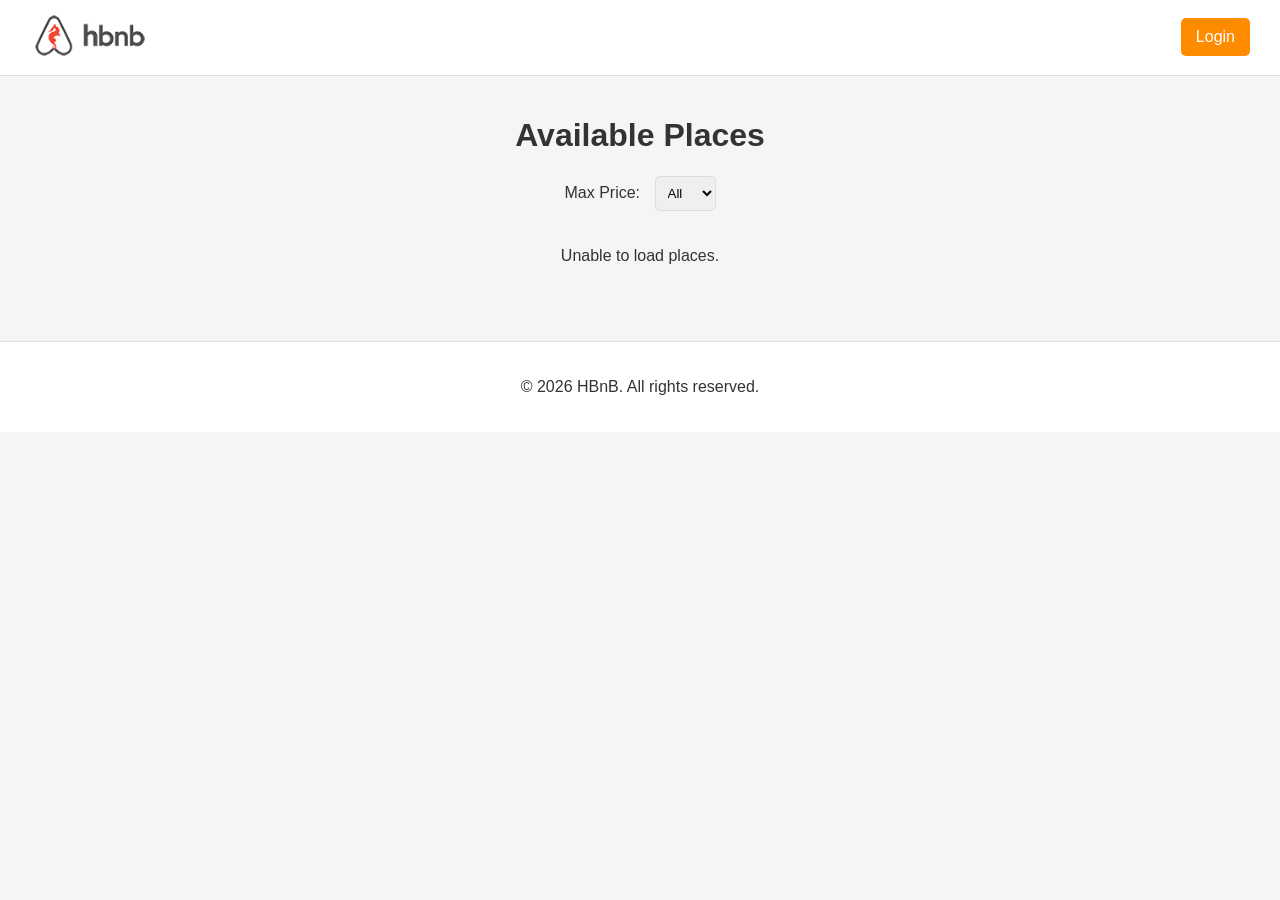
<file: part4/index.html>
<!DOCTYPE html>
<html lang="en">
<head>
    <meta charset="UTF-8">
    <meta name="viewport" content="width=device-width, initial-scale=1.0">
    <title>HBnB - Places</title>
    <link rel="stylesheet" href="styles.css">
</head>
<body>
    <header>
        <nav>
            <a href="index.html">
                <img src="images/logo.png" alt="HBnB Logo" class="logo">
            </a>
            <a href="login.html" id="login-link" class="login-button">Login</a>
        </nav>
    </header>

    <main>
        <h1>Available Places</h1>

        <section class="filter-section">
            <label for="price-filter">Max Price:</label>
            <select id="price-filter">
                <option value="10">10</option>
                <option value="50">50</option>
                <option value="100">100</option>
                <option value="all" selected>All</option>
            </select>
        </section>

        <section id="places-list" class="places-list">
        </section>
    </main>

    <footer>
        <p>&copy; 2026 HBnB. All rights reserved.</p>
    </footer>

    <script src="scripts.js"></script>
</body>
</html>
</file>
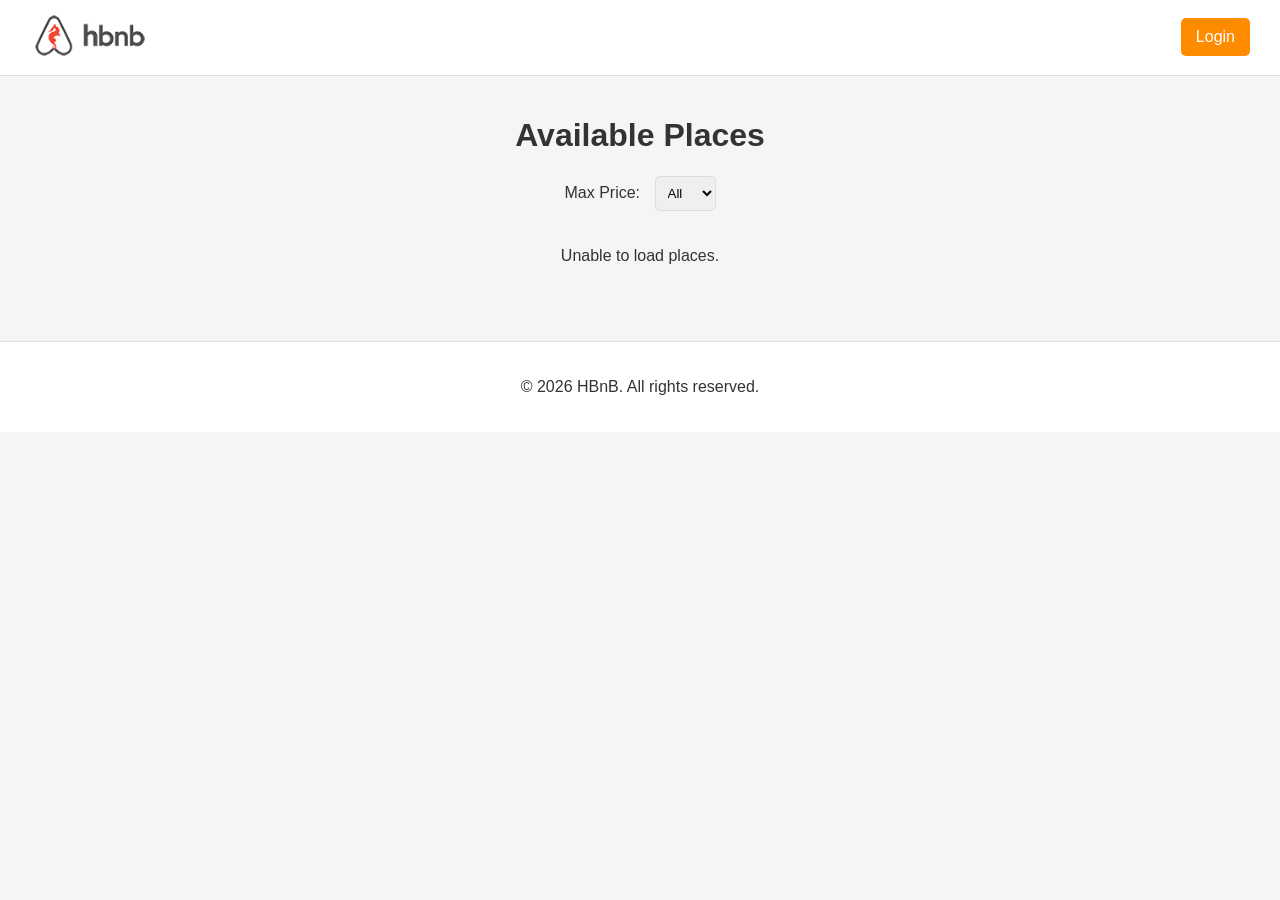
<file: part4/add_review.html>
<!DOCTYPE html>
<html lang="en">
<head>
    <meta charset="UTF-8">
    <meta name="viewport" content="width=device-width, initial-scale=1.0">
    <title>HBnB - Add Review</title>
    <link rel="stylesheet" href="styles.css">
</head>
<body>
    <header>
        <nav>
            <a href="index.html">
                <img src="images/logo.png" alt="HBnB Logo" class="logo">
            </a>
        </nav>
    </header>

    <main>
        <section class="add-review">
            <h1>Add Review</h1>

            <form id="review-form" class="form">
                <label for="review">Review</label>
                <textarea
                    id="review"
                    name="review"
                    rows="6"
                    required
                ></textarea>

                <label for="rating">Rating</label>
                <select id="rating" name="rating" required>
                    <option value="">Select a rating</option>
                    <option value="1">1</option>
                    <option value="2">2</option>
                    <option value="3">3</option>
                    <option value="4">4</option>
                    <option value="5">5</option>
                </select>

                <button type="submit">Submit Review</button>
            </form>

            <p id="review-message"></p>
        </section>
    </main>

    <footer>
        <p>&copy; 2026 HBnB. All rights reserved.</p>
    </footer>

    <script src="scripts.js"></script>
</body>
</html>
</file>
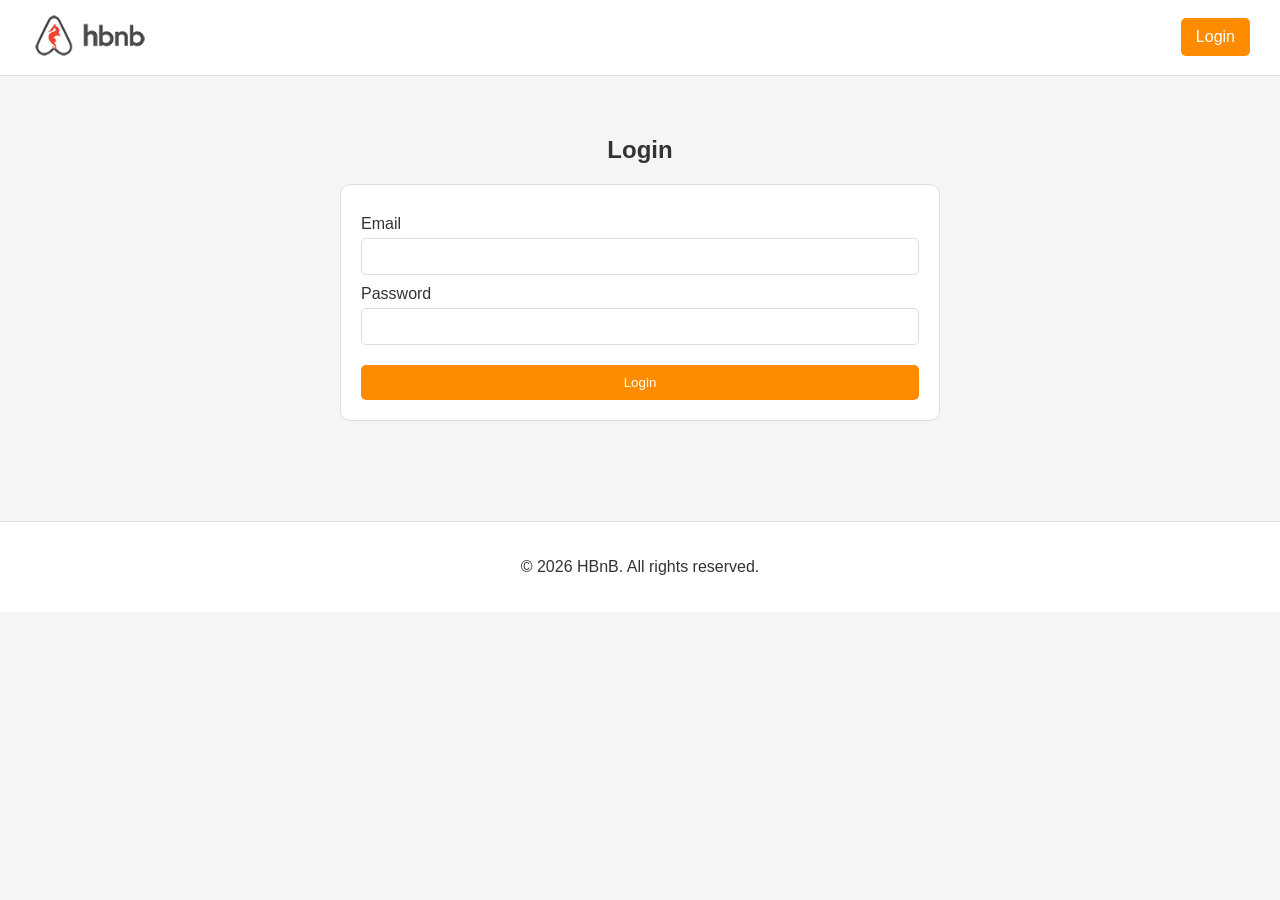
<file: part4/login.html>
<!DOCTYPE html>
<html lang="en">
<head>
    <meta charset="UTF-8">
    <meta name="viewport" content="width=device-width, initial-scale=1.0">
    <title>HBnB - Login</title>
    <link rel="stylesheet" href="styles.css">
</head>
<body>
    <header>
        <nav>
            <a href="index.html">
                <img src="images/logo.png" alt="HBnB Logo" class="logo">
            </a>
            <a href="login.html" class="login-button">Login</a>
        </nav>
    </header>

    <main>
        <section class="login-container">
            <h1>Login</h1>

            <form id="login-form" class="form">
                <label for="email">Email</label>
                <input
                    type="email"
                    id="email"
                    name="email"
                    required
                >

                <label for="password">Password</label>
                <input
                    type="password"
                    id="password"
                    name="password"
                    required
                >

                <button type="submit">Login</button>
            </form>

            <p id="login-error"></p>
        </section>
    </main>

    <footer>
        <p>&copy; 2026 HBnB. All rights reserved.</p>
    </footer>

    <script src="scripts.js"></script>
</body>
</html>
</file>
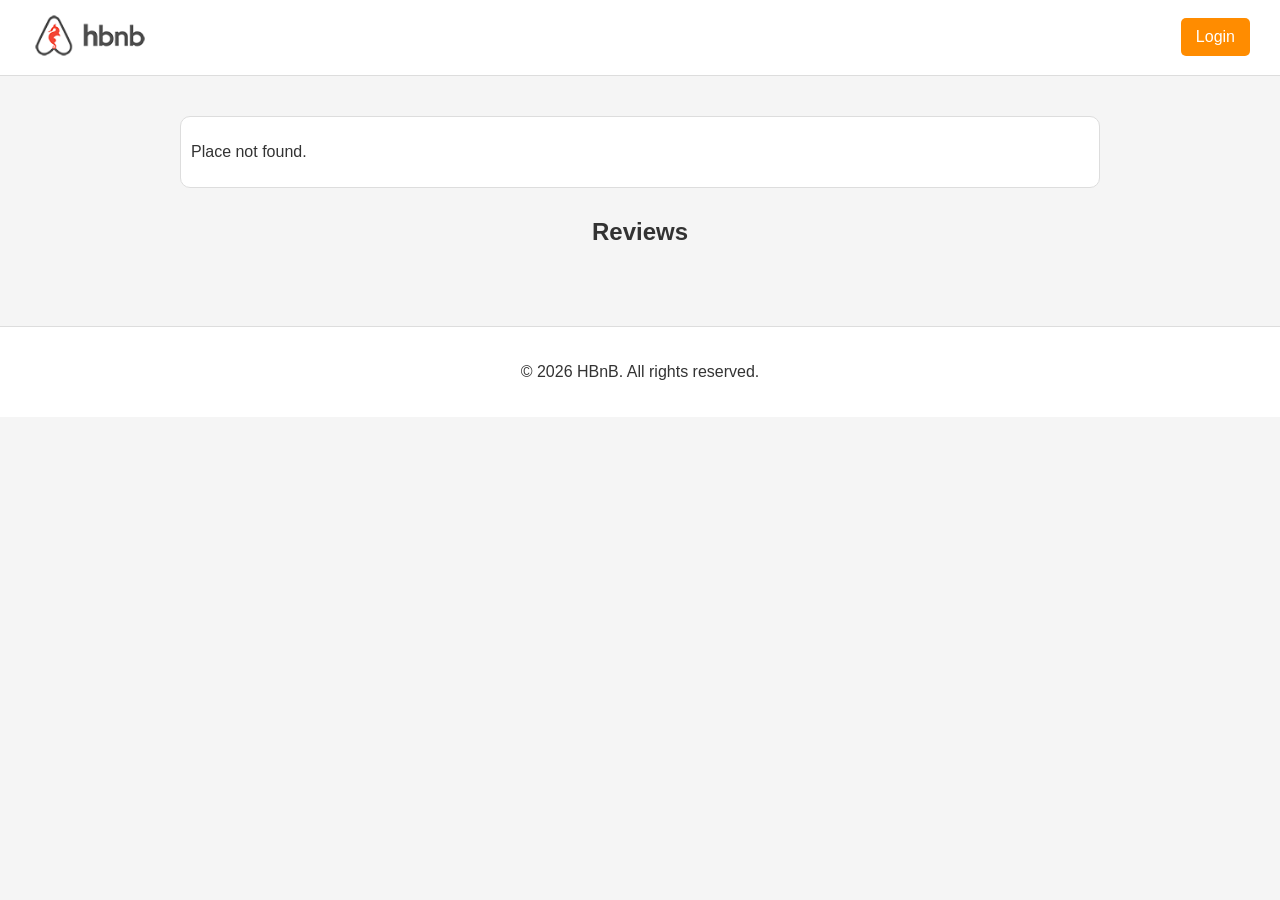
<file: part4/place.html>
<!DOCTYPE html>
<html lang="en">
<head>
    <meta charset="UTF-8">
    <meta name="viewport" content="width=device-width, initial-scale=1.0">
    <title>HBnB - Place Details</title>
    <link rel="stylesheet" href="styles.css">
</head>
<body>
    <header>
        <nav>
            <a href="index.html">
                <img src="images/logo.png" alt="HBnB Logo" class="logo">
            </a>
            <a href="login.html" id="login-link" class="login-button">
                Login
            </a>
        </nav>
    </header>

    <main>
        <section id="place-details" class="place-details">
            <p>Loading place details...</p>
        </section>

        <section class="reviews">
            <h2>Reviews</h2>
            <div id="reviews-list"></div>
        </section>

        <section id="add-review" class="add-review">
            <a id="add-review-link"
               href="add_review.html"
               class="details-button">
                Add Review
            </a>
        </section>
    </main>

    <footer>
        <p>&copy; 2026 HBnB. All rights reserved.</p>
    </footer>

    <script src="scripts.js"></script>
</body>
</html>
</file>
<file: part4/styles.css>
* {
    box-sizing: border-box;
}

body {
    margin: 0;
    font-family: Arial, sans-serif;
    background-color: #f5f5f5;
    color: #333;
}

header {
    background-color: #ffffff;
    border-bottom: 1px solid #ddd;
}

nav {
    display: flex;
    justify-content: space-between;
    align-items: center;
    padding: 10px 30px;
}

.logo {
    width: 120px;
    height: auto;
}

.login-button,
.details-button {
    display: inline-block;
    padding: 10px 15px;
    background-color: #ff8c00;
    color: white;
    text-decoration: none;
    border-radius: 5px;
}

.login-button:hover,
.details-button:hover {
    opacity: 0.8;
}

main {
    max-width: 1000px;
    margin: 0 auto;
    padding: 20px;
}

h1,
h2 {
    text-align: center;
}

.places-list {
    display: flex;
    flex-wrap: wrap;
    justify-content: center;
}

.place-card {
    margin: 20px;
    padding: 10px;
    border: 1px solid #ddd;
    border-radius: 10px;
    background-color: white;
    width: 280px;
    text-align: center;
}

.place-details {
    margin: 20px;
    padding: 10px;
    border: 1px solid #ddd;
    border-radius: 10px;
    background-color: white;
}

.place-info {
    padding: 10px;
}

.reviews {
    margin-top: 30px;
}

.review-card {
    margin: 20px;
    padding: 10px;
    border: 1px solid #ddd;
    border-radius: 10px;
    background-color: white;
}

.login-container,
.add-review {
    max-width: 600px;
    margin: 40px auto;
}

.form {
    display: flex;
    flex-direction: column;
    background-color: white;
    padding: 20px;
    border: 1px solid #ddd;
    border-radius: 10px;
}

.form label {
    margin-top: 10px;
    margin-bottom: 5px;
}

.form input,
.form textarea,
.form select {
    padding: 10px;
    border: 1px solid #ddd;
    border-radius: 5px;
}

.form button {
    margin-top: 20px;
    padding: 10px;
    border: none;
    border-radius: 5px;
    background-color: #ff8c00;
    color: white;
    cursor: pointer;
}

.form button:hover {
    opacity: 0.8;
}

footer {
    text-align: center;
    padding: 20px;
    margin-top: 40px;
    background-color: #ffffff;
    border-top: 1px solid #ddd;
}

.filter-section {
    text-align: center;
    margin: 20px;
}

#price-filter {
    padding: 8px;
    margin-left: 10px;
    border: 1px solid #ddd;
    border-radius: 5px;
}
</file>
